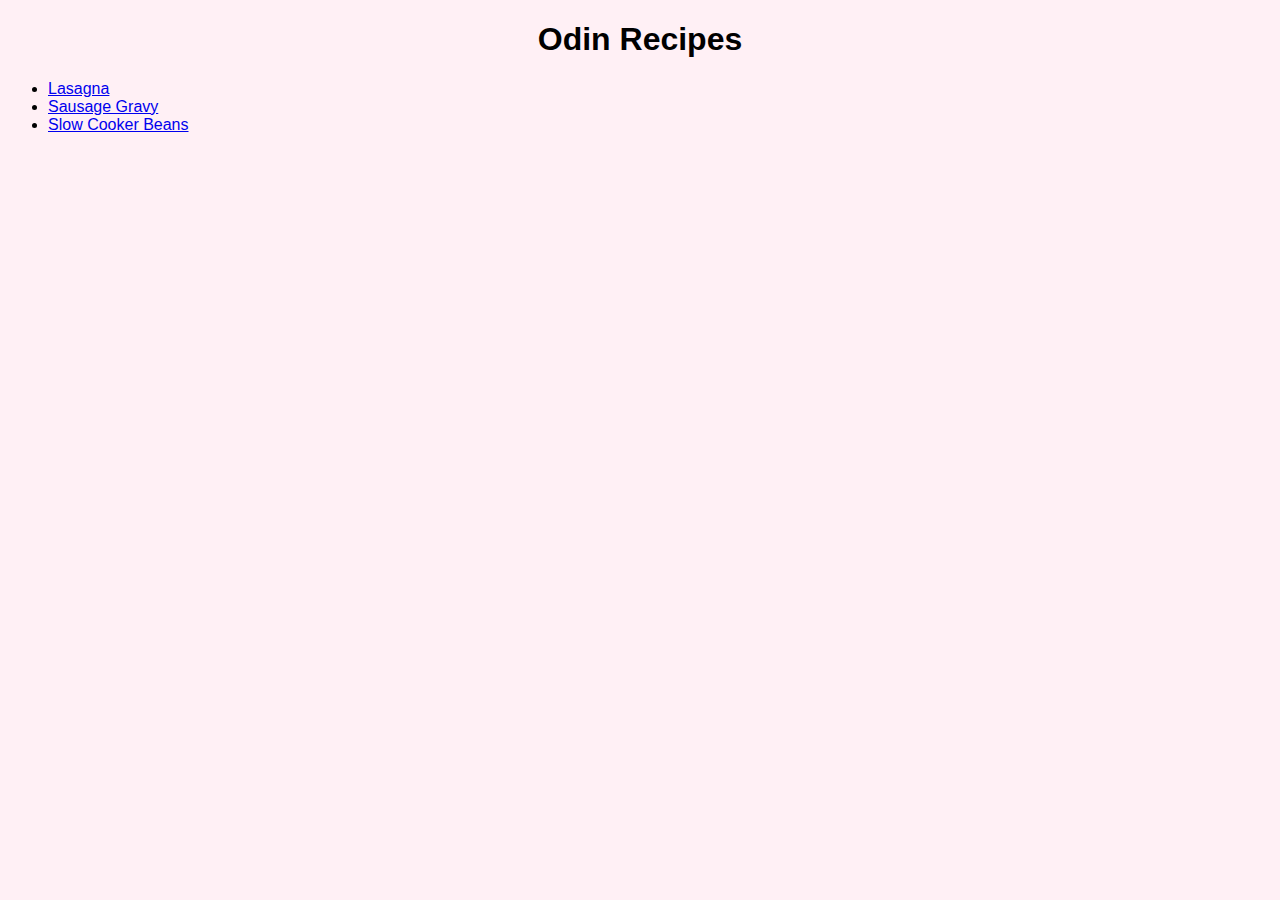
<file: index.html>
<!DOCTYPE html>
<html lang="en">
    <head>
        <meta charset="UTF-8">
        <title>Odin Recipes</title>
        <link rel="stylesheet" href="styles.css">
    </head>

    <body>
        <h1 class="title">Odin Recipes</h1>
        <ul class="list">
         <li class="list"><a href="recipes/lasagna.html">Lasagna</a></li>
         <li class="list"><a href="recipes/gravy.html">Sausage Gravy</a></li>
         <li class="list"><a href="recipes/beans.html">Slow Cooker Beans</a> </li>
        </ul>
    </body>
</html>
</file>
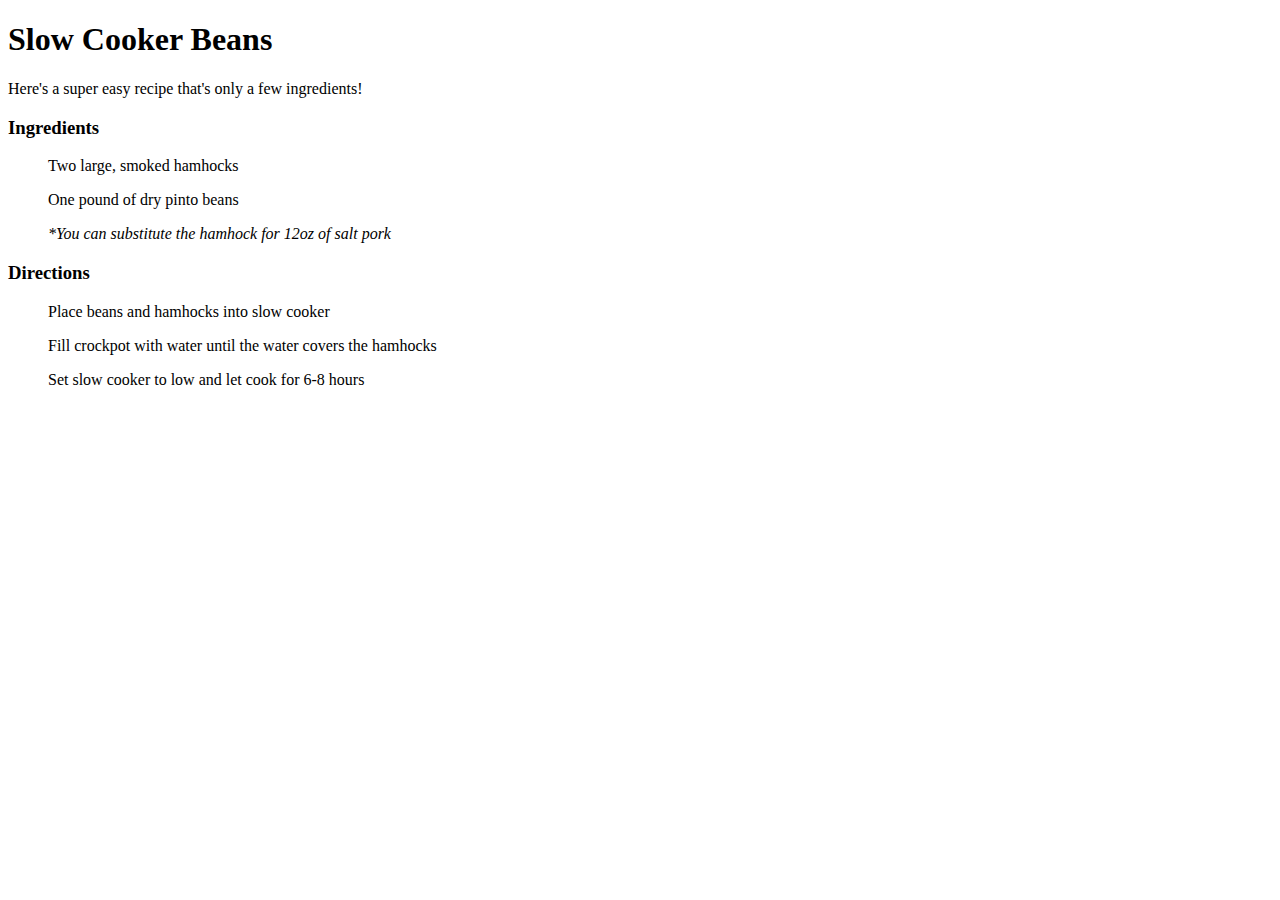
<file: recipes/beans.html>
<!DOCTYPE html>
<html lang="en">
    <head>
        <meta charset="UTF-8">
        <title>Slow Cooker beans</title>
    </head>

    <body>
        <h1>Slow Cooker Beans</h1>
          <p> Here's a super easy recipe that's only a few ingredients!</p>

        <h3>Ingredients</h3>
          <ul>Two large, smoked hamhocks</ul>
          <ul>One pound of dry pinto beans</ul>
          <ul><em>*You can substitute the hamhock for 12oz of salt pork</em></ul>

        <h3>Directions</h3>  
          <ol>Place beans and hamhocks into slow cooker</ol>
          <ol>Fill crockpot with water until the water covers the hamhocks</ol>
          <ol>Set slow cooker to low and let cook for 6-8 hours</ol>
    </body>

</html>
</file>
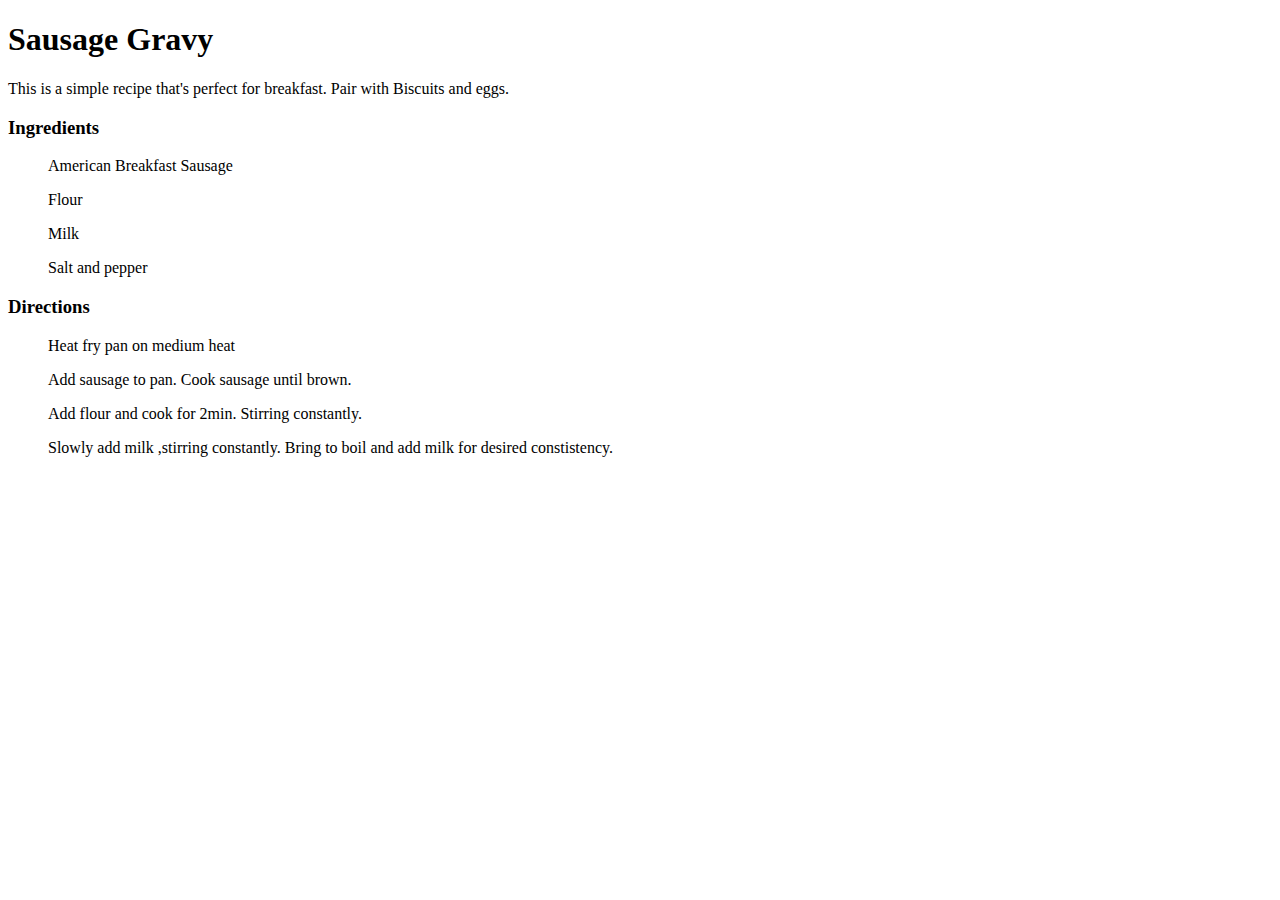
<file: recipes/gravy.html>
<!DOCTYPE html>
<html lang="en">
    <head>
        <meta charset="UTF-8">
        <title>Sausage Gravy</title>
    </head>

    <body>
        <h1>Sausage Gravy</h1>
        <p>This is a simple recipe that's perfect for breakfast. Pair with Biscuits and eggs.</p>

        <h3>Ingredients</h3>
          <ul>American Breakfast Sausage</ul>
          <ul>Flour</ul>
          <ul>Milk</ul>
          <ul>Salt and pepper</ul>

        <h3>Directions</h3>
          <ol>Heat fry pan on medium heat</ol>
          <ol>Add sausage to pan. Cook sausage until brown.</ol>
          <ol>Add flour and cook for 2min. Stirring constantly. </ol>
          <ol>Slowly add milk ,stirring constantly. Bring to boil and add milk for desired constistency.</ol>
    </body>
</html>
</file>
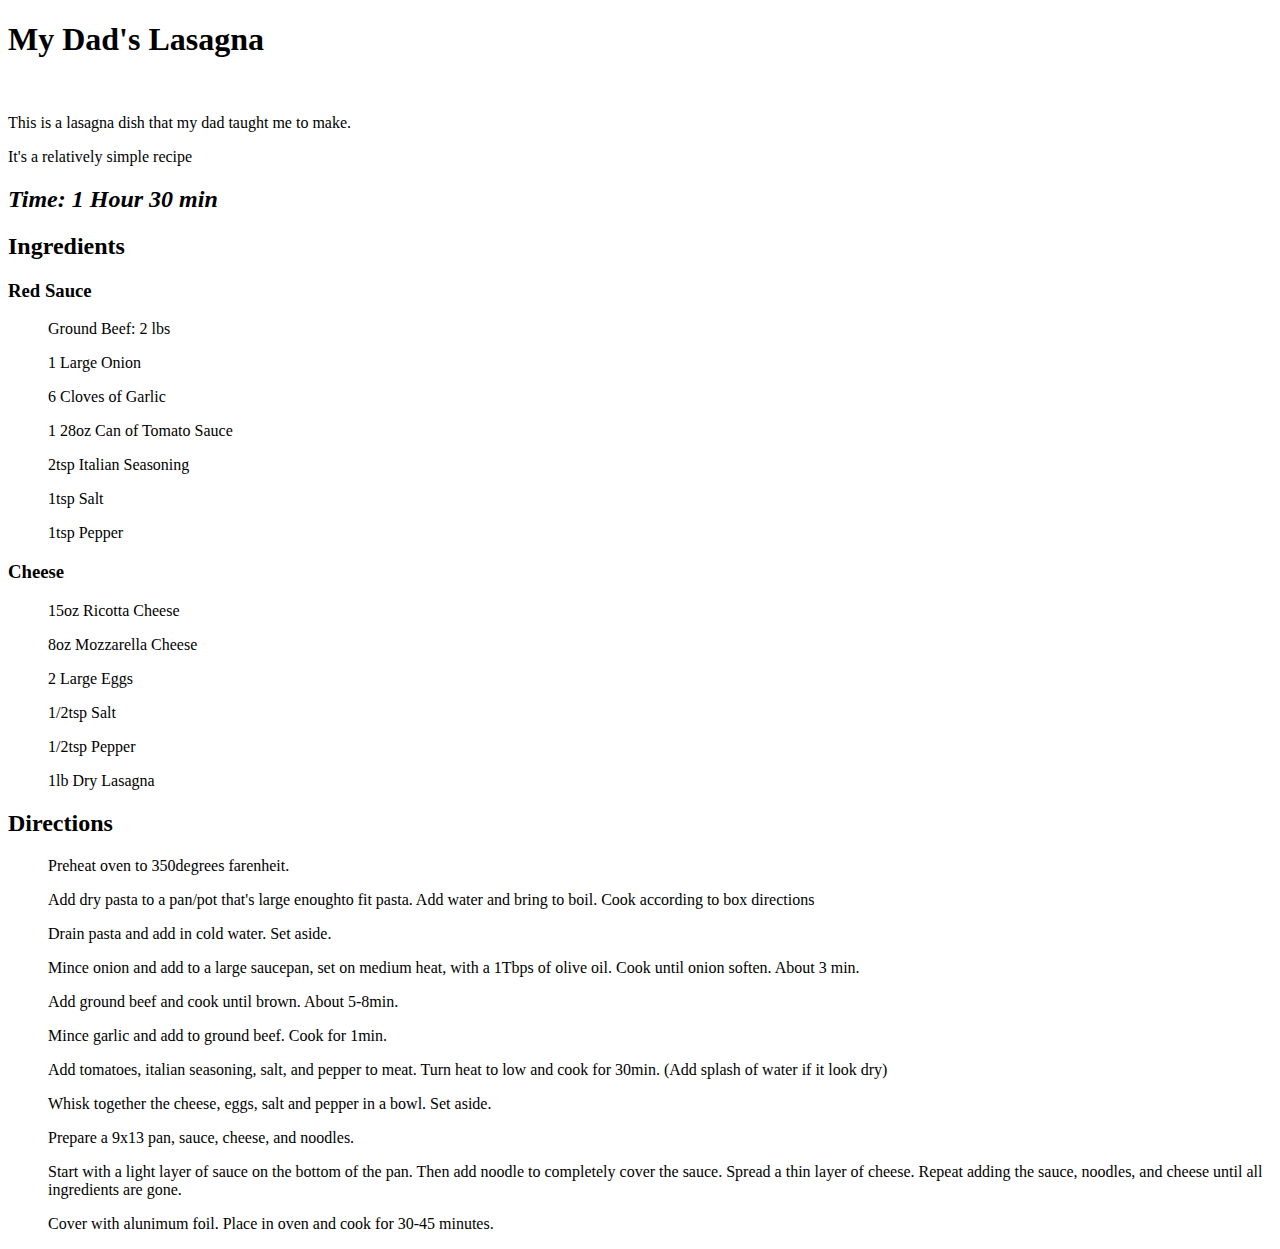
<file: recipes/lasagna.html>
<!DOCTYPE html>
<html lang="en">
  <head>
    <meta charset="UTF-8">
    <title>Lasagna</title>
  </head>
   
  <Body>
    <h1>My Dad's Lasagna</h1>
    <img href="https://imagesvc.meredithcorp.io/v3/mm/image?url=https%3A%2F%2Fimages.media-allrecipes.com%2Fuserphotos%2F4458437.jpg" meta="A Picture of Lasagna">
      <p>This is a lasagna dish that my dad taught me to make.</p>
      <p>It's a relatively simple recipe</p>
    <h2><strong><em>Time: 1 Hour 30 min</em></strong></h2>
    
    <h2>Ingredients</h2>
      <h3>Red Sauce</h3>
        <ul>Ground Beef: 2 lbs</ul>
        <ul>1 Large Onion</ul>
        <ul>6 Cloves of Garlic</ul>
        <ul>1 28oz Can of Tomato Sauce</ul>
        <ul>2tsp Italian Seasoning</ul>
        <ul>1tsp Salt</ul>
        <ul>1tsp Pepper</ul>

      <h3>Cheese</h3>
        <ul>15oz Ricotta Cheese</ul>
        <ul>8oz Mozzarella Cheese</ul>
        <ul>2 Large Eggs</ul>
        <ul>1/2tsp Salt</ul>
        <ul>1/2tsp Pepper</ul>
        <ul>1lb Dry Lasagna</ul>
      
    <h2>Directions</h2>
      <ol>Preheat oven to 350degrees farenheit.</ol> 
      <ol>Add dry pasta to a pan/pot that's large enoughto fit pasta. Add water and bring to boil. Cook according to box directions</ol> 
      <ol>Drain pasta and add in cold water. Set aside.</ol>
      <ol>Mince onion and add to a large saucepan, set on medium heat, with a 1Tbps of olive oil. Cook until onion soften. About 3 min.</ol>
      <ol>Add ground beef and cook until brown. About 5-8min.</ol>
      <ol>Mince garlic and add to ground beef. Cook for 1min.</ol>
      <ol>Add tomatoes, italian seasoning, salt, and pepper to meat. Turn heat to low and cook for 30min. (Add splash of water if it look dry)</ol> 
      <ol>Whisk together the cheese, eggs, salt and pepper in a bowl. Set aside. </ol>
      <ol>Prepare a 9x13 pan, sauce, cheese, and noodles.</ol>
      <ol>Start with a light layer of sauce on the bottom of the pan.
          Then add noodle to completely cover the sauce. Spread a thin layer of cheese.
          Repeat adding the sauce, noodles, and cheese until all ingredients are gone. 
      </ol>
      <ol>Cover with alunimum foil. Place in oven and cook for 30-45 minutes.</ol>
  </Body>
</html>
</file>
<file: styles.css>
* {
    background-color: lavenderblush;
    font-family: Arial, Helvetica, sans-serif;
    
}

h1 {
    font-size: xx-large;
    font-weight: bolder;
    text-align: center;
 }
 h2, h3 {
    font-size: large;
    font-weight: bold;

 }

 p {
    font-size: medium;
    text-align: center;
 }

.list {

    font-size: medium;
    text-align: left;
}
</file>
